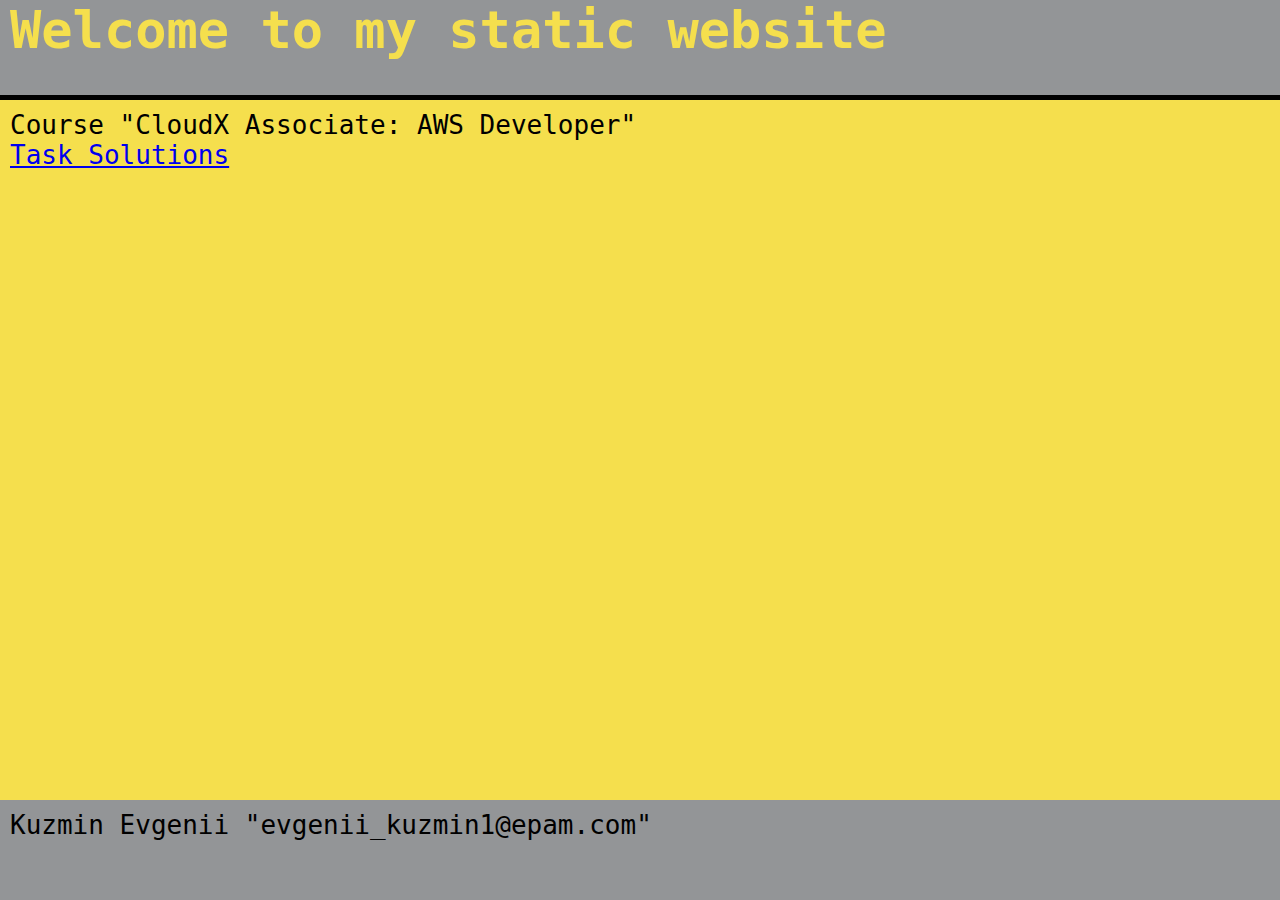
<file: cloud/aws-dev_course/web_site/index.html>
<!DOCTYPE html>
<html>
<head>
  <meta charset="utf-8">
  <title>Kuzmin Evgenii's Personal Page</title>
  <link rel="stylesheet" href="style.css">
</head>

<body>
  <div class="wrapper">
    <div class="header">
      <h1>Welcome to my static website</h1>
    </div>

    <div class="content">
      <p>Course "CloudX Associate: AWS Developer"</p>
      <p><a href="https://github.com/EvgeniyKuzmin/infrastructure/tree/main/cloud/aws-dev_course">Task Solutions</a></p>
    </div>

    <div class="footer">
      <p>Kuzmin Evgenii "evgenii_kuzmin1@epam.com"</p>
    </div>
  </div>
</body>
</html>
</file>
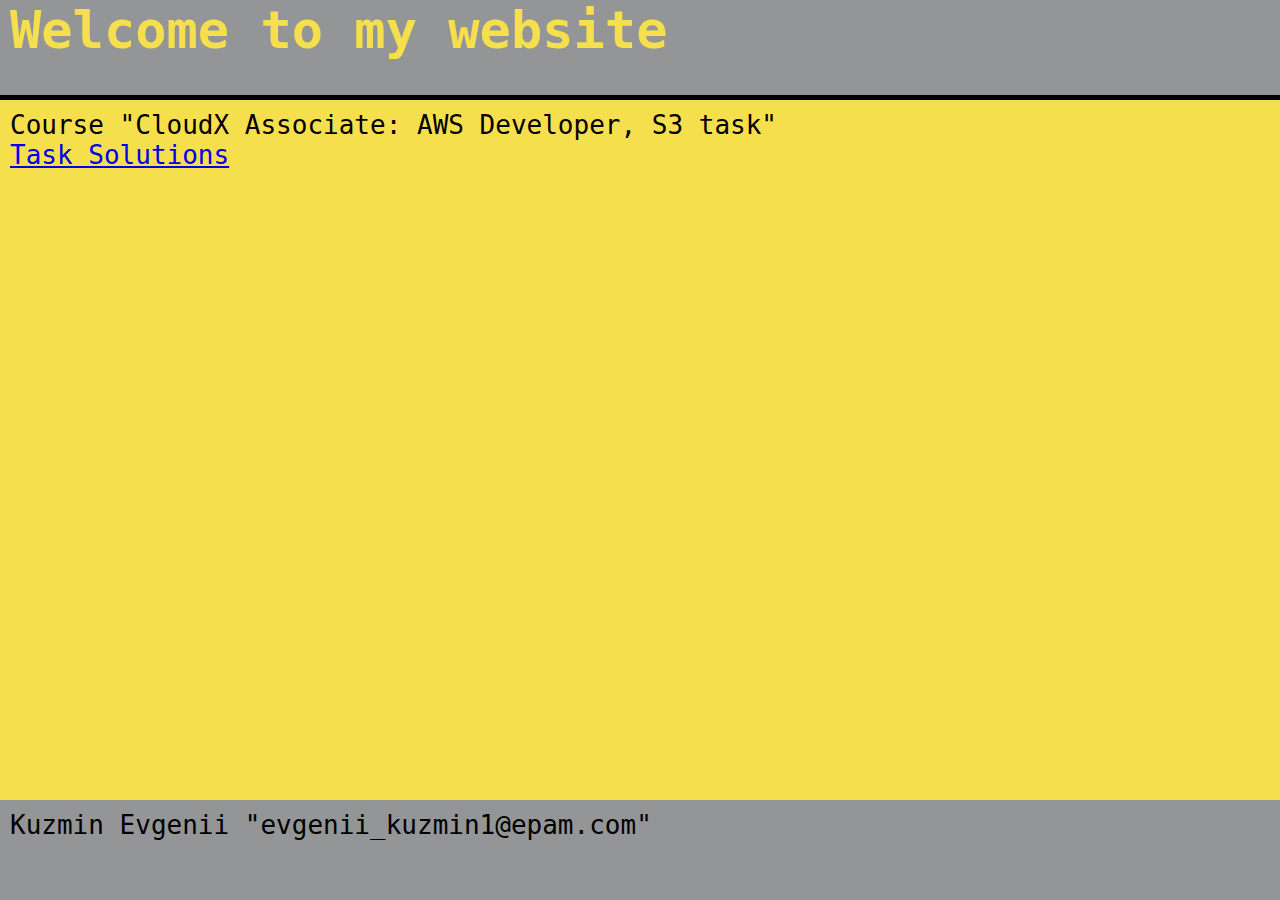
<file: cloud/aws-dev_course/02-s3/website/index.html>
<!DOCTYPE html>
<html>
<head>
  <meta charset="utf-8">
  <title>Kuzmin Evgenii's Personal Page</title>
  <link rel="stylesheet" href="style.css">
</head>

<body>
  <div class="wrapper">
    <div class="header">
      <h1>Welcome to my website</h1>
    </div>

    <div class="content">
      <p>Course "CloudX Associate: AWS Developer, S3 task"</p>
      <p><a href="https://github.com/EvgeniyKuzmin/infrastructure/tree/main/cloud/aws-dev_course">Task Solutions</a></p>
    </div>

    <div class="footer">
      <p>Kuzmin Evgenii "evgenii_kuzmin1@epam.com"</p>
    </div>
  </div>
</body>
</html>
</file>
<file: cloud/aws-dev_course/web_site/style.css>
* {
  margin: 0;
  padding: 0;
}

html body {
  font-family: monospace;
  font-size: 2em;
  color: #939597;

  background-color: #F5DF4D;

  height: 100%;
  width: 100%;
}
.wrapper {
  min-height: 100%;
  display: grid;
  grid-template-columns: 100%;
  grid-template-rows: 100px 1fr auto;
  grid-row-gap: 10px;
}

.header {
  background-color: #939597;
  border-bottom: 5px black solid;;
}
.header h1 {
  color: #F5DF4D;
  margin-left: 10px;
}

.content p {
  margin-left: 10px;
  color: black;
}

.footer {
  position: absolute;
  height: 100px;
  bottom: 0;
  left: 0;
  right: 0;
  background-color: #939597;
}
.footer p {
  margin-left: 10px;
  margin-top: 10px;
  color:  black;
}
</file>
<file: cloud/aws-dev_course/02-s3/website/style.css>
* {
  margin: 0;
  padding: 0;
}

html body {
  font-family: monospace;
  font-size: 2em;
  color: #939597;

  background-color: #F5DF4D;

  height: 100%;
  width: 100%;
}
.wrapper {
  min-height: 100%;
  display: grid;
  grid-template-columns: 100%;
  grid-template-rows: 100px 1fr auto;
  grid-row-gap: 10px;
}

.header {
  background-color: #939597;
  border-bottom: 5px black solid;;
}
.header h1 {
  color: #F5DF4D;
  margin-left: 10px;
}

.content p {
  margin-left: 10px;
  color: black;
}

.footer {
  position: absolute;
  height: 100px;
  bottom: 0;
  left: 0;
  right: 0;
  background-color: #939597;
}
.footer p {
  margin-left: 10px;
  margin-top: 10px;
  color:  black;
}
</file>
